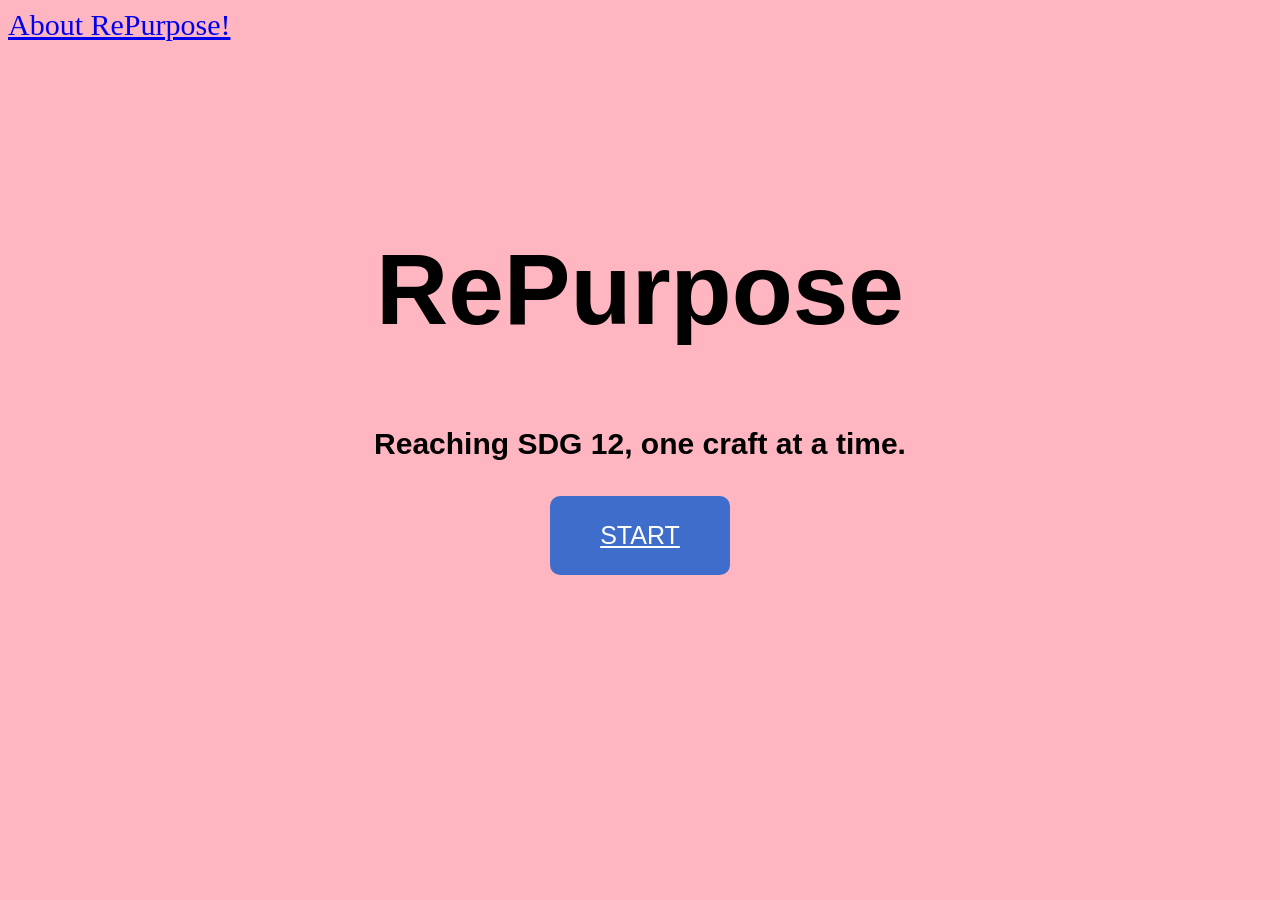
<file: index.html>
<!DOCTYPE html>
<html>
<head>
    <title>RePurpose</title>
    <link rel="stylesheet" href="style.css">
</head>

<body>

    <a href="about.html" class="about-button">About RePurpose!</a>

    <main class="home">
        <h1>RePurpose</h1>

        <h2>Reaching SDG 12, one craft at a time.</h2>

        <a href="crafts.html" class="start-button">START</a>
    </main>

</body>
</html>
</file>
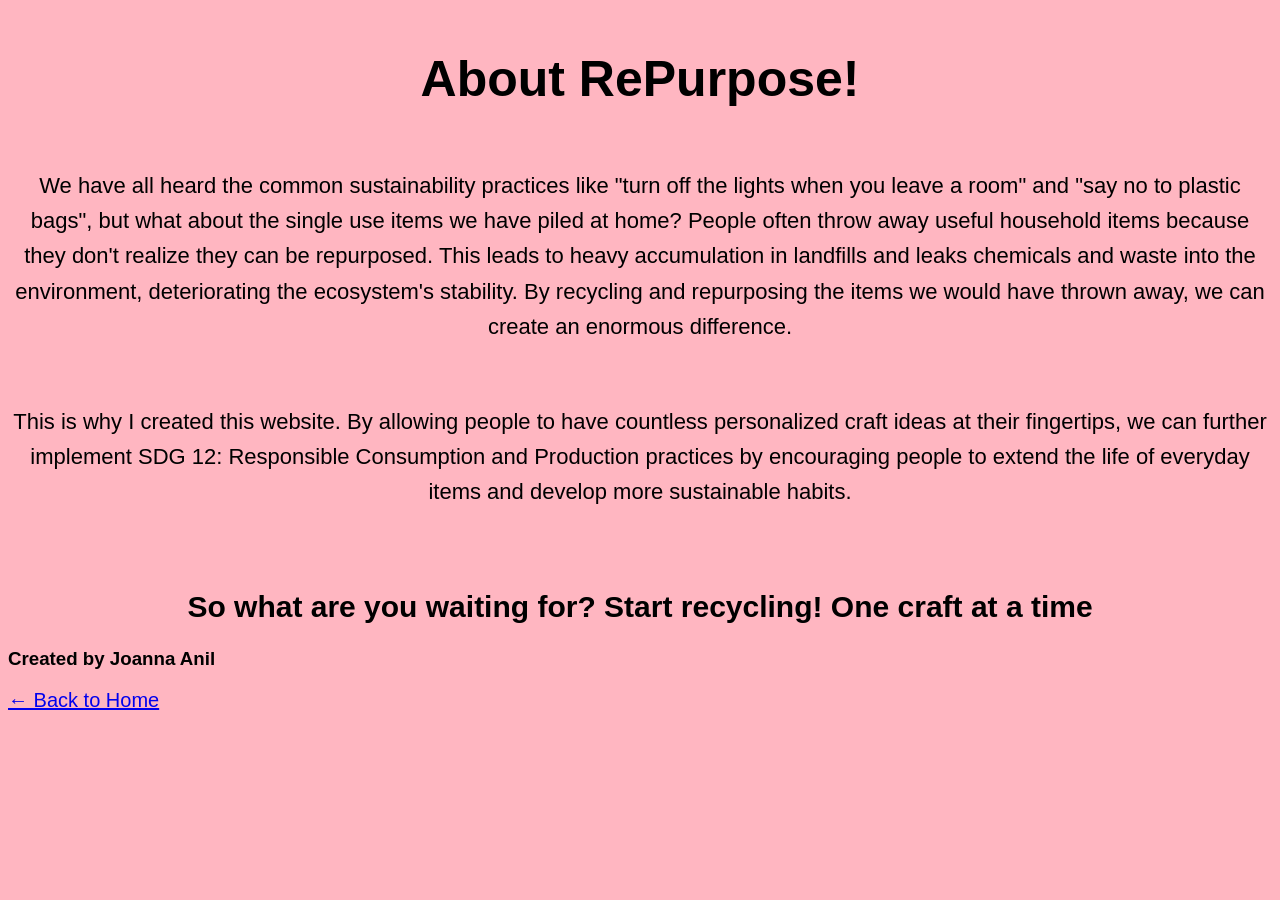
<file: about.html>
<html>
<head>
   <title>About RePurpose!</title>
   <link rel="stylesheet" href="style.css">
</head>

<body>
  <h1 class="about-title">About RePurpose!</h1>
  <p>We have all heard the common sustainability practices like "turn off the lights when you leave a room" and "say no to plastic bags",
     but what about the single use items we have piled at home? People often throw away useful household items because they don't realize they can
     be repurposed. This leads to heavy accumulation in landfills and leaks chemicals and waste into the environment, deteriorating the ecosystem's 
     stability. By recycling and repurposing the items we would have thrown away, we can create an enormous difference. </p>
   
  <p>This is why I created this website. By allowing people to have countless personalized craft ideas at their fingertips, we can further implement
     SDG 12: Responsible Consumption and Production practices by encouraging people to extend the life of everyday items and develop more sustainable
     habits. </p>

   <h2>So what are you waiting for? Start recycling! One craft at a time </h3>

   <h3>Created by Joanna Anil</h4>

<a href="index.html">← Back to Home</a>

</body>

</html>
</file>
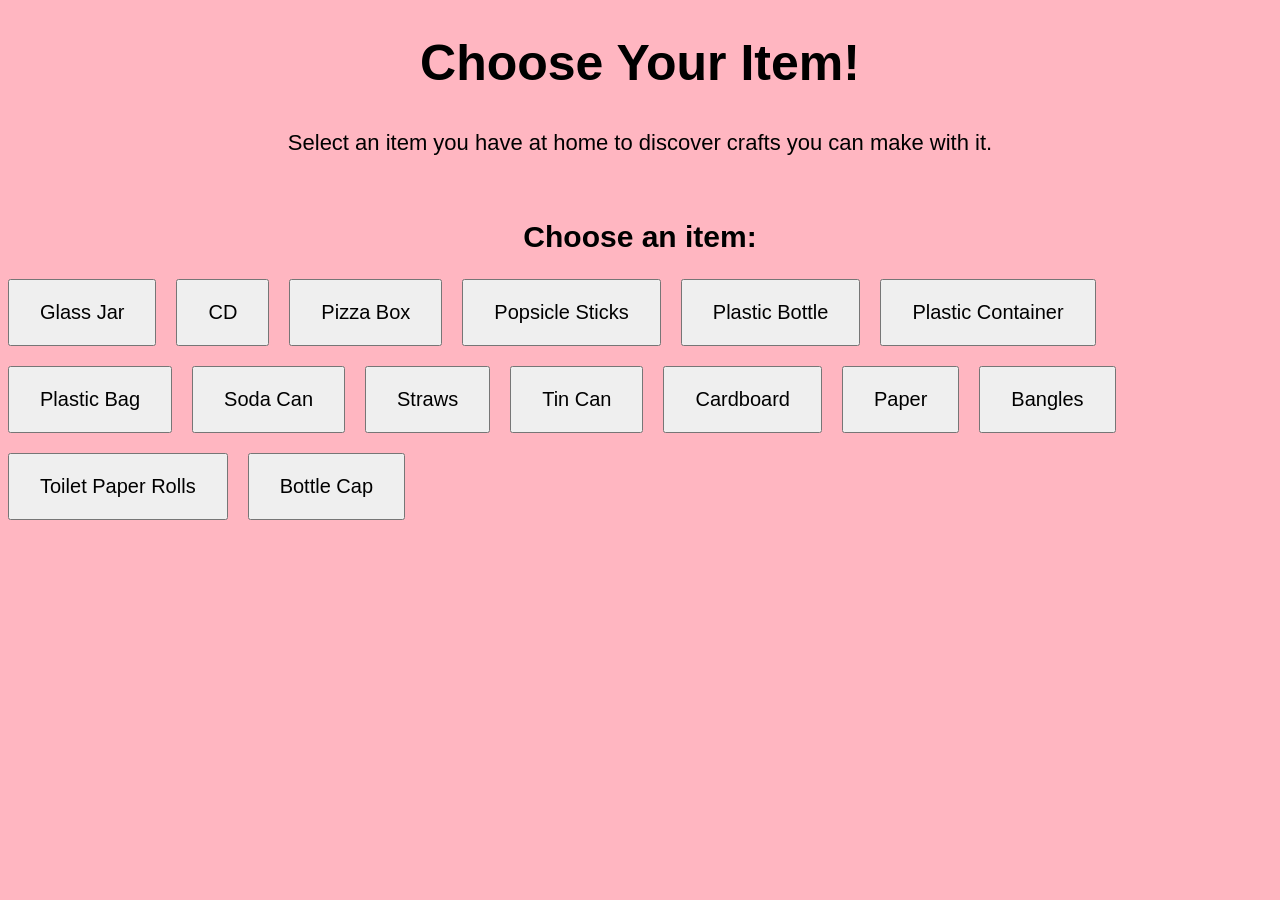
<file: crafts.html>
<!DOCTYPE html>
<html>
<head>
    <title>Choose an Item | RePurpose</title>
    <link rel="stylesheet" href="style.css">
</head>

<body>

<h1 class = "craft-title">Choose Your Item!</h1>

<p class= "crafts-intro">Select an item you have at home to discover crafts you can make with it.</p>


<h2 class= "crafts-line">Choose an item:</h2>

<div class="item-buttons">
    <button data-file="glass-jar.json">Glass Jar</button>
    <button data-file="cd.json">CD</button>
    <button data-file="pizza-box.json">Pizza Box</button>
    <button data-file="popsicle-sticks.json">Popsicle Sticks</button>
    <button data-file="plastic-bottle.json">Plastic Bottle</button>
    <button data-file="plastic-container.json">Plastic Container</button>
    <button data-file="plastic-bag.json">Plastic Bag</button>
    <button data-file="soda-can.json">Soda Can</button>
    <button data-file="straws.json">Straws</button>
    <button data-file="tin-can.json">Tin Can</button>
    <button data-file="cardboard.json">Cardboard</button>
    <button data-file="paper.json">Paper</button>
    <button data-file="bangle.json">Bangles</button>
    <button data-file="toilet-paper-rolls.json">Toilet Paper Rolls</button>
    <button data-file="bottle-cap.json">Bottle Cap</button>
</div>

<div id="craft-results"></div>
<script src="script.js"></script>

</body>
</html>
</file>
<file: style.css>
body {
    background-color: lightpink;
    font-family: Arial, sans-serif;
}
h1 {
   font-size: 100px;
}
.start-button {
    background-color: #3f6dcc;
    color: white;
    font-size: 25px;
    padding: 15px 35px;
    border: none;
    border-radius: 10px;
    display: inline-block;
    margin-top: 10px;
    padding: 25px 50px;
    transition: 0.2s;
}
h2 {
    font-size: 40px;
    margin-top: 50px;
}
.start-button:hover {
    transform: scale(1.05);
}
h2 { 
    margin-top: 50px;
 }

.home {
    text-align: center;
    margin-top: 190px;
}    

.about-button {
    font-size: 30px;
    font-family: Georgia, serif;
}

.about-title {
    font-size: 50px;
    text-align: center;
    margin-top: 50px;
}

p {
    font-size: 22px;
    line-height: 1.6;
    text-align: center;
    margin-top: 60px;
}
h2 { 
    font-size: 30px;
    text-align: center;
    margin-top: 80px;
}

a {
    font-size: 20px;
}


.item-buttons {
    display: flex;
    flex-wrap: wrap;
    gap: 20px;
}


.item-buttons button {
    font-size: 20px;
    padding: 20px 30px;
}

.craft-title {
    font-size: 50px;
    text-align: center;    
}

.crafts-intro {
    margin-top: 30px;
}

.crafts-line {
    margin-top: 60px;
}
</file>
